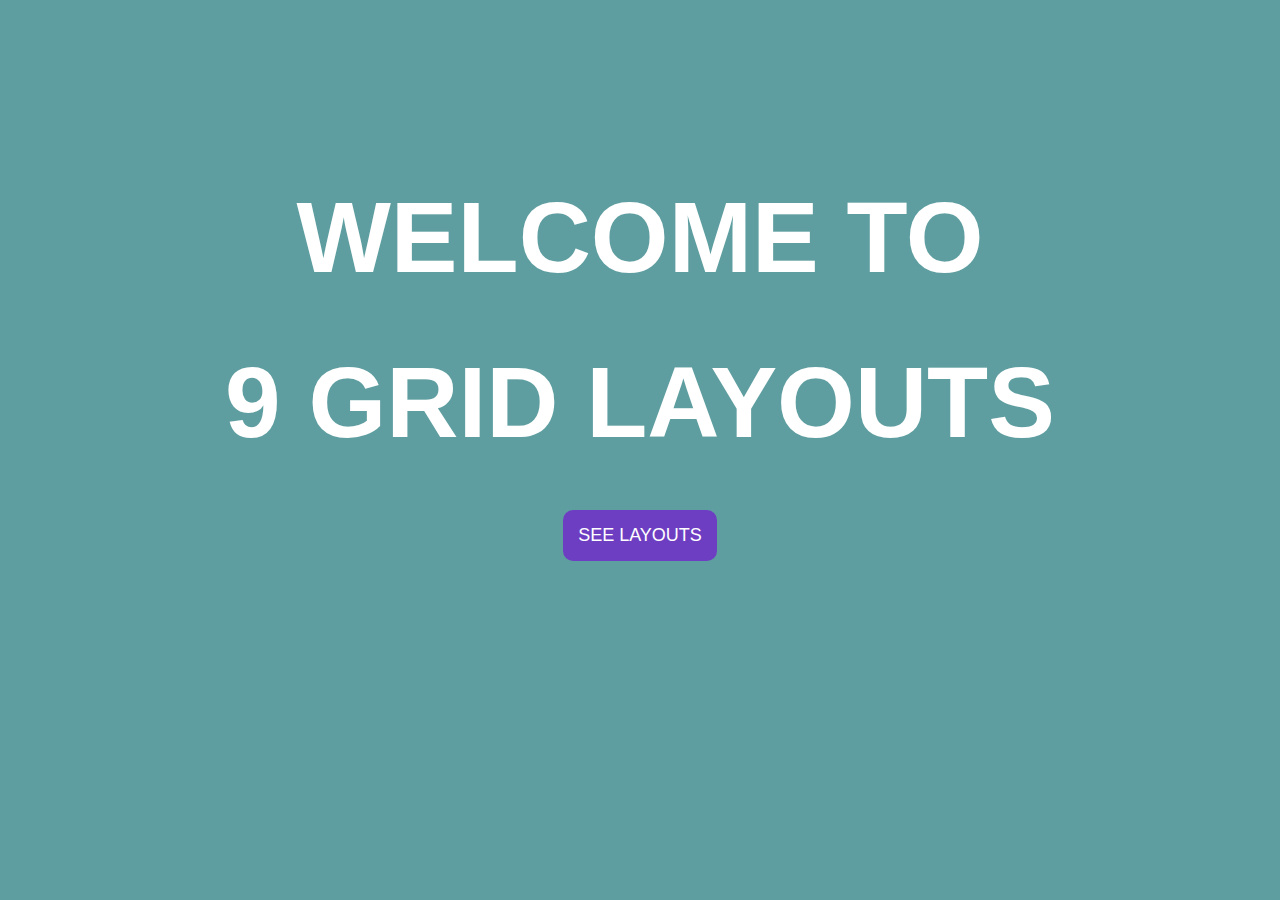
<file: index.html>
<!DOCTYPE html>
<html lang="en">
<head>
    <meta charset="UTF-8">
    <meta name="viewport" content="width=device-width, initial-scale=1.0">
    <title>Grid practice</title>
    <link rel="stylesheet" href="styles/styles.css">
</head>
<body>
    <div class="main">
        <h1>WELCOME TO</h1>
        <h1>9 GRID LAYOUTS</h1>
        <a href="">SEE LAYOUTS</a>
    </div>
</body>
</html>
</file>
<file: styles/styles.css>
*{
    padding: 0;
    margin: 0;
    box-sizing: border-box;
}
body{
    background-color: cadetblue;
    
}
/* index section start */
.main{
    display: flex;
    gap: 50px;
    flex-direction: column;
    justify-content: center;
    align-items: center;
    margin-top: 180px;
}
.main h1{
  font-size: 100px;
  font-family: sans-serif;
  color: #ffffff;
  text-align: center;
}
.main a{
    border-radius: 10px;
    padding: 15px;
    color: white;
    text-decoration: none;
    font-size: large;
    background-color: #6e3ec2;
    font-family: sans-serif;
}
.main  a:active{
    background-color: #12009a;
}
/* index section end */
</file>
